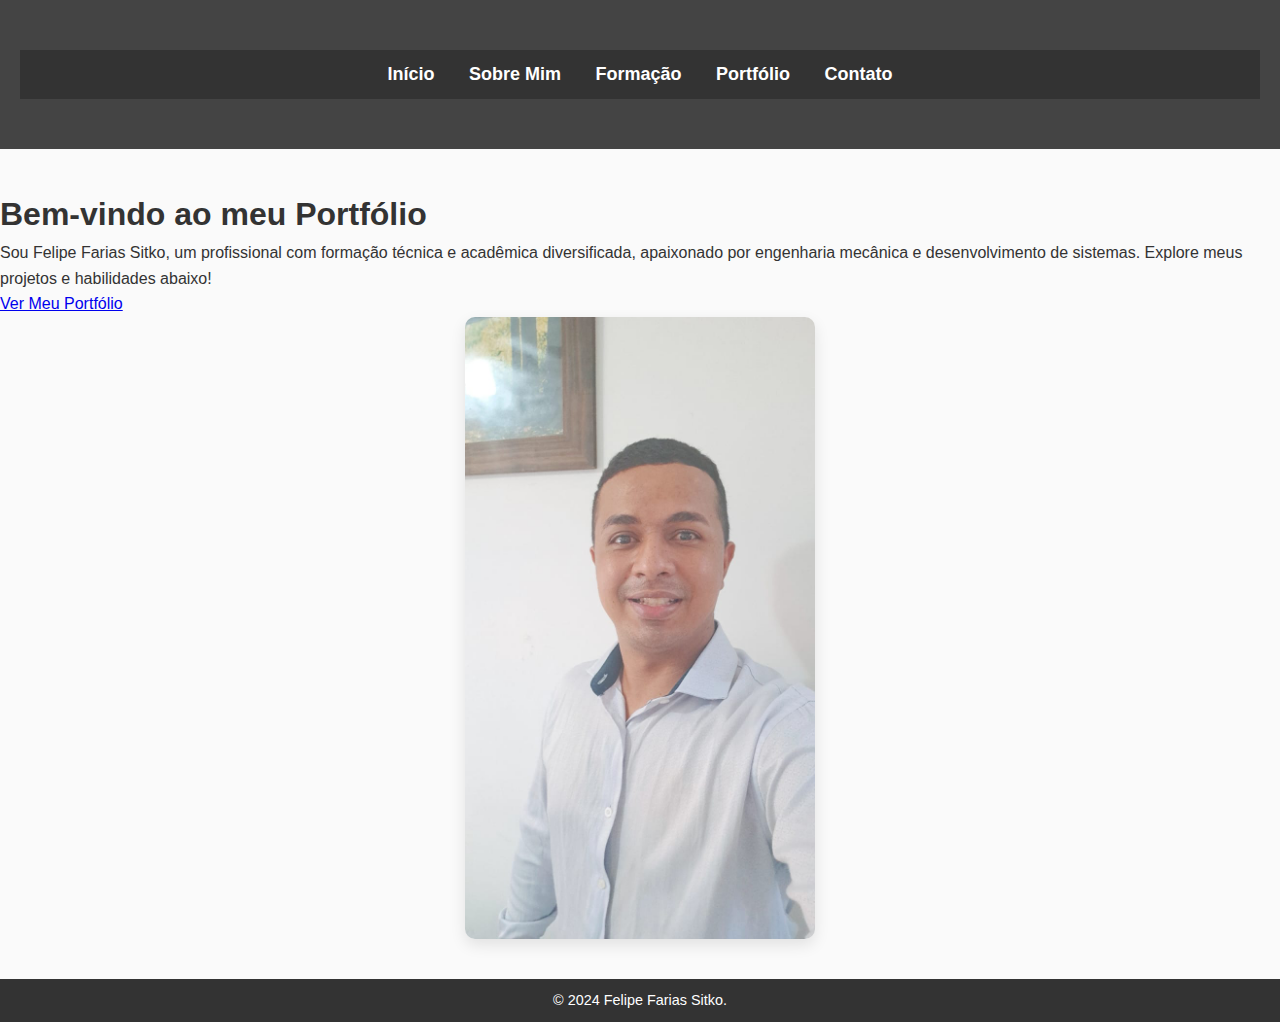
<file: index.html>
<!DOCTYPE html>
<html lang="pt-br">
<head>
  <meta charset="UTF-8">
  <meta name="viewport" content="width=device-width, initial-scale=1.0">
  <title>Portfólio - [Seu Nome]</title>
  <link rel="stylesheet" href="style.css">
</head>
<body>
  <header>
    <nav>
      <ul>
        <li><a href="index.html">Início</a></li>
        <li><a href="sobre-mim.html">Sobre Mim</a></li>
        <li><a href="formacao.html">Formação</a></li>
        <li><a href="portfolio.html">Portfólio</a></li>
        <li><a href="contato.html">Contato</a></li>
      </ul>
    </nav>
  </header>

  <section class="hero">
    <div class="hero-content">
      <h1>Bem-vindo ao meu Portfólio</h1>
      <p>Sou Felipe Farias Sitko, um profissional com formação técnica e acadêmica diversificada, 
        apaixonado por engenharia mecânica e desenvolvimento de sistemas. Explore meus projetos e habilidades abaixo!</p>
      <a href="portfolio.html" class="cta-button">Ver Meu Portfólio</a>
    </div>
    <img src="assets/images/minha-foto.jfif" alt="Minha Imagem" class="hero-image">
  </section>

  <footer>
    <p>&copy; 2024 Felipe Farias Sitko. </p>
  </footer>
</body>
</html>
</file>
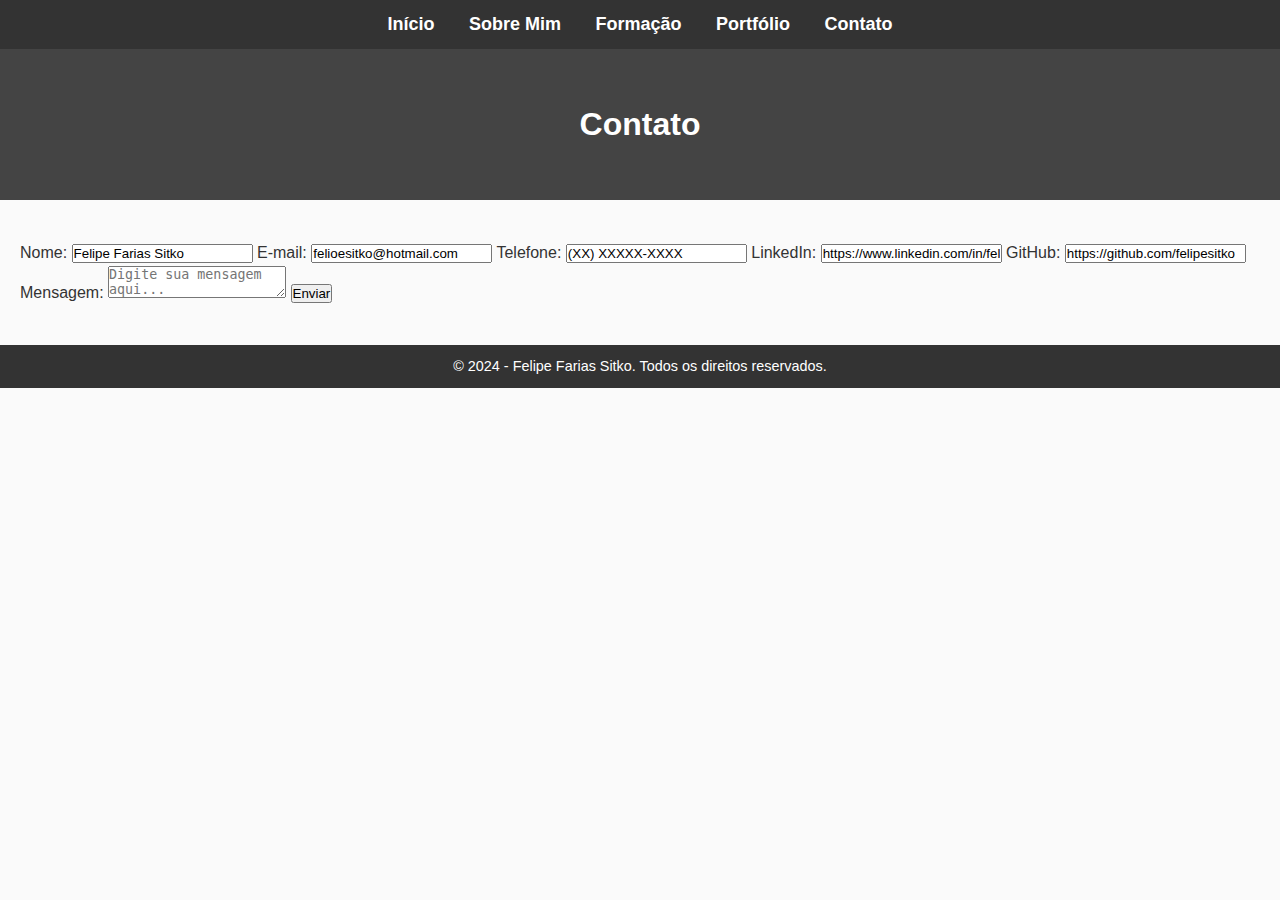
<file: contato.html>
<!DOCTYPE html>
<html lang="pt-BR">
<head>
    <meta charset="UTF-8">
    <meta name="viewport" content="width=device-width, initial-scale=1.0">
    <link rel="stylesheet" href="style.css">
    <title>Contato</title>
</head>
<body>
    <nav>
        <ul>
            <li><a href="index.html">Início</a></li>
            <li><a href="sobre-mim.html">Sobre Mim</a></li>
            <li><a href="formacao.html">Formação</a></li>
            <li><a href="portfolio.html">Portfólio</a></li>
            <li><a href="contato.html">Contato</a></li>
        </ul>
    </nav>
    <header>
        <h1>Contato</h1>
    </header>
    <main>
        <form>
            <label for="nome">Nome:</label>
            <input type="text" id="nome" name="nome" value="Felipe Farias Sitko" readonly>
            
            <label for="email">E-mail:</label>
            <input type="email" id="email" name="email" value="felioesitko@hotmail.com" readonly>
            
            <label for="telefone">Telefone:</label>
            <input type="tel" id="telefone" name="telefone" value="(XX) XXXXX-XXXX" readonly>
            
            <label for="linkedin">LinkedIn:</label>
            <input type="text" id="linkedin" name="linkedin" value="https://www.linkedin.com/in/felipe-sitko" readonly>
            
            <label for="github">GitHub:</label>
            <input type="text" id="github" name="github" value="https://github.com/felipesitko" readonly>
            
            <label for="mensagem">Mensagem:</label>
            <textarea id="mensagem" name="mensagem" placeholder="Digite sua mensagem aqui..." required></textarea>
            
            <button type="submit">Enviar</button>
        </form>
    </main>
    <footer>
        <p>© 2024 - Felipe Farias Sitko. Todos os direitos reservados.</p>
    </footer>
</body>
</html>
</file>
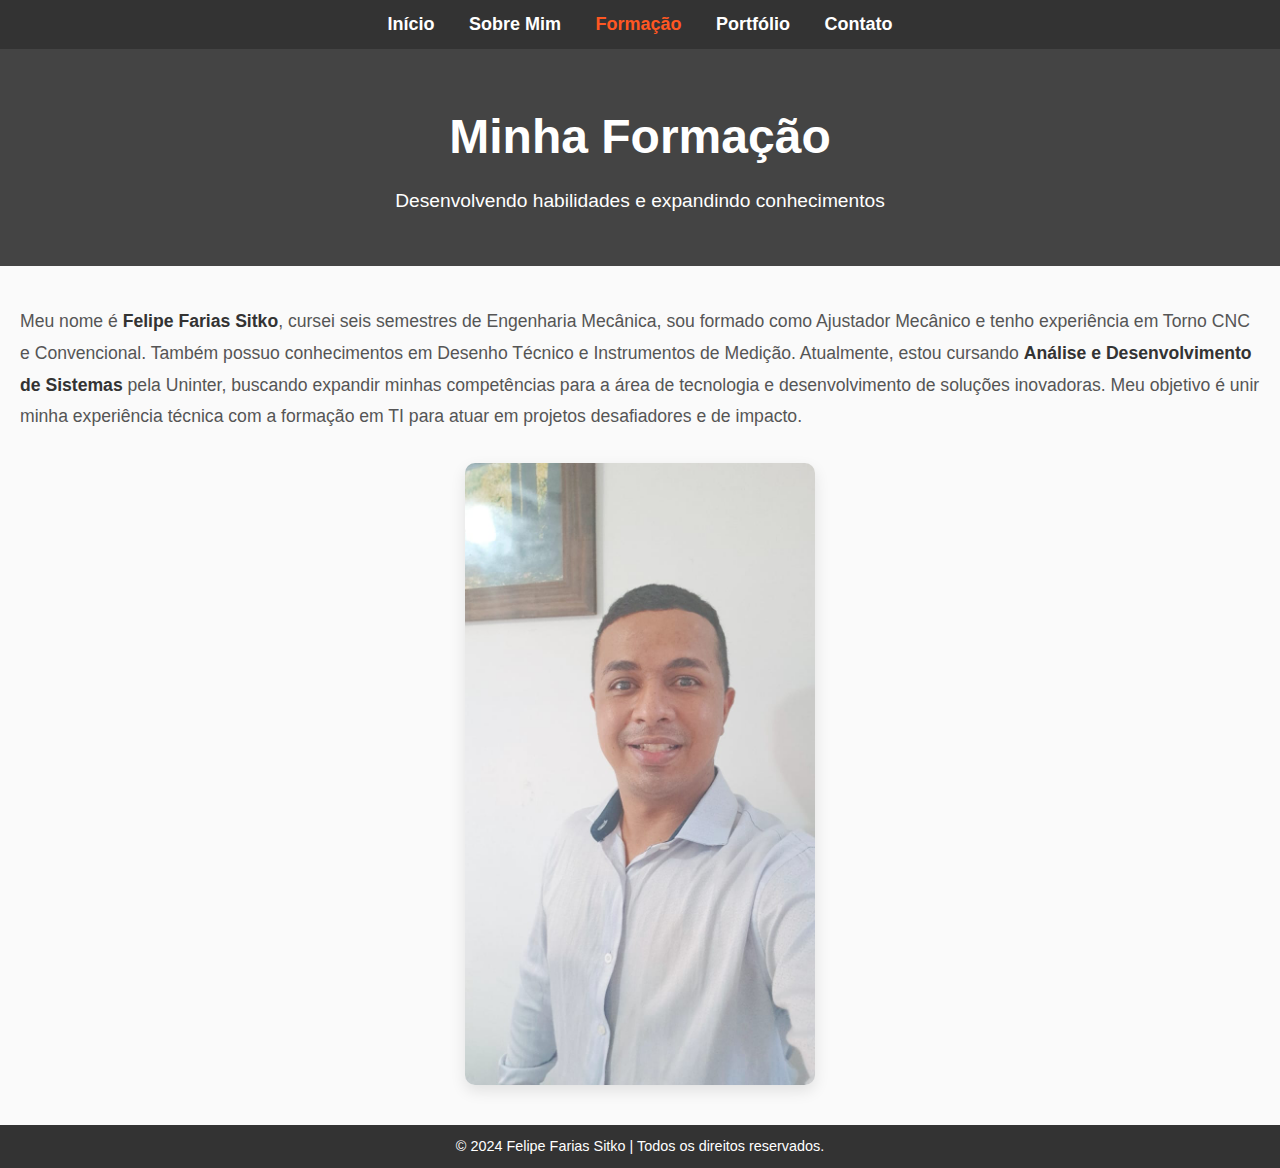
<file: formacao.html>
<!DOCTYPE html>
<html lang="pt-BR">
<head>
    <meta charset="UTF-8">
    <meta name="viewport" content="width=device-width, initial-scale=1.0">
    <link rel="stylesheet" href="style.css">
    <title>Formação</title>
</head>
<body>
    <nav>
        <ul>
            <li><a href="index.html">Início</a></li>
            <li><a href="sobre-mim.html">Sobre Mim</a></li>
            <li><a href="formacao.html" class="active">Formação</a></li>
            <li><a href="portfolio.html">Portfólio</a></li>
            <li><a href="contato.html">Contato</a></li>
        </ul>
    </nav>
    <header>
        <div class="header-content">
            <h1>Minha Formação</h1>
            <p>Desenvolvendo habilidades e expandindo conhecimentos</p>
        </div>
    </header>
    <main>
        <section class="content">
            <p>Meu nome é <strong>Felipe Farias Sitko</strong>, cursei seis semestres de Engenharia Mecânica, sou formado como Ajustador Mecânico e tenho experiência em Torno CNC e Convencional. Também possuo conhecimentos em Desenho Técnico e Instrumentos de Medição. Atualmente, estou cursando <strong>Análise e Desenvolvimento de Sistemas</strong> pela Uninter, buscando expandir minhas competências para a área de tecnologia e desenvolvimento de soluções inovadoras. Meu objetivo é unir minha experiência técnica com a formação em TI para atuar em projetos desafiadores e de impacto.</p>
        </section>
        <section class="image-container">
            <img src="assets/images/minha-foto.jfif" alt="Minha Imagem" class="hero-image">
        </section>
    </main>
    <footer>
        <p>&copy; 2024 Felipe Farias Sitko | Todos os direitos reservados.</p>
    </footer>
</body>
</html>
</file>
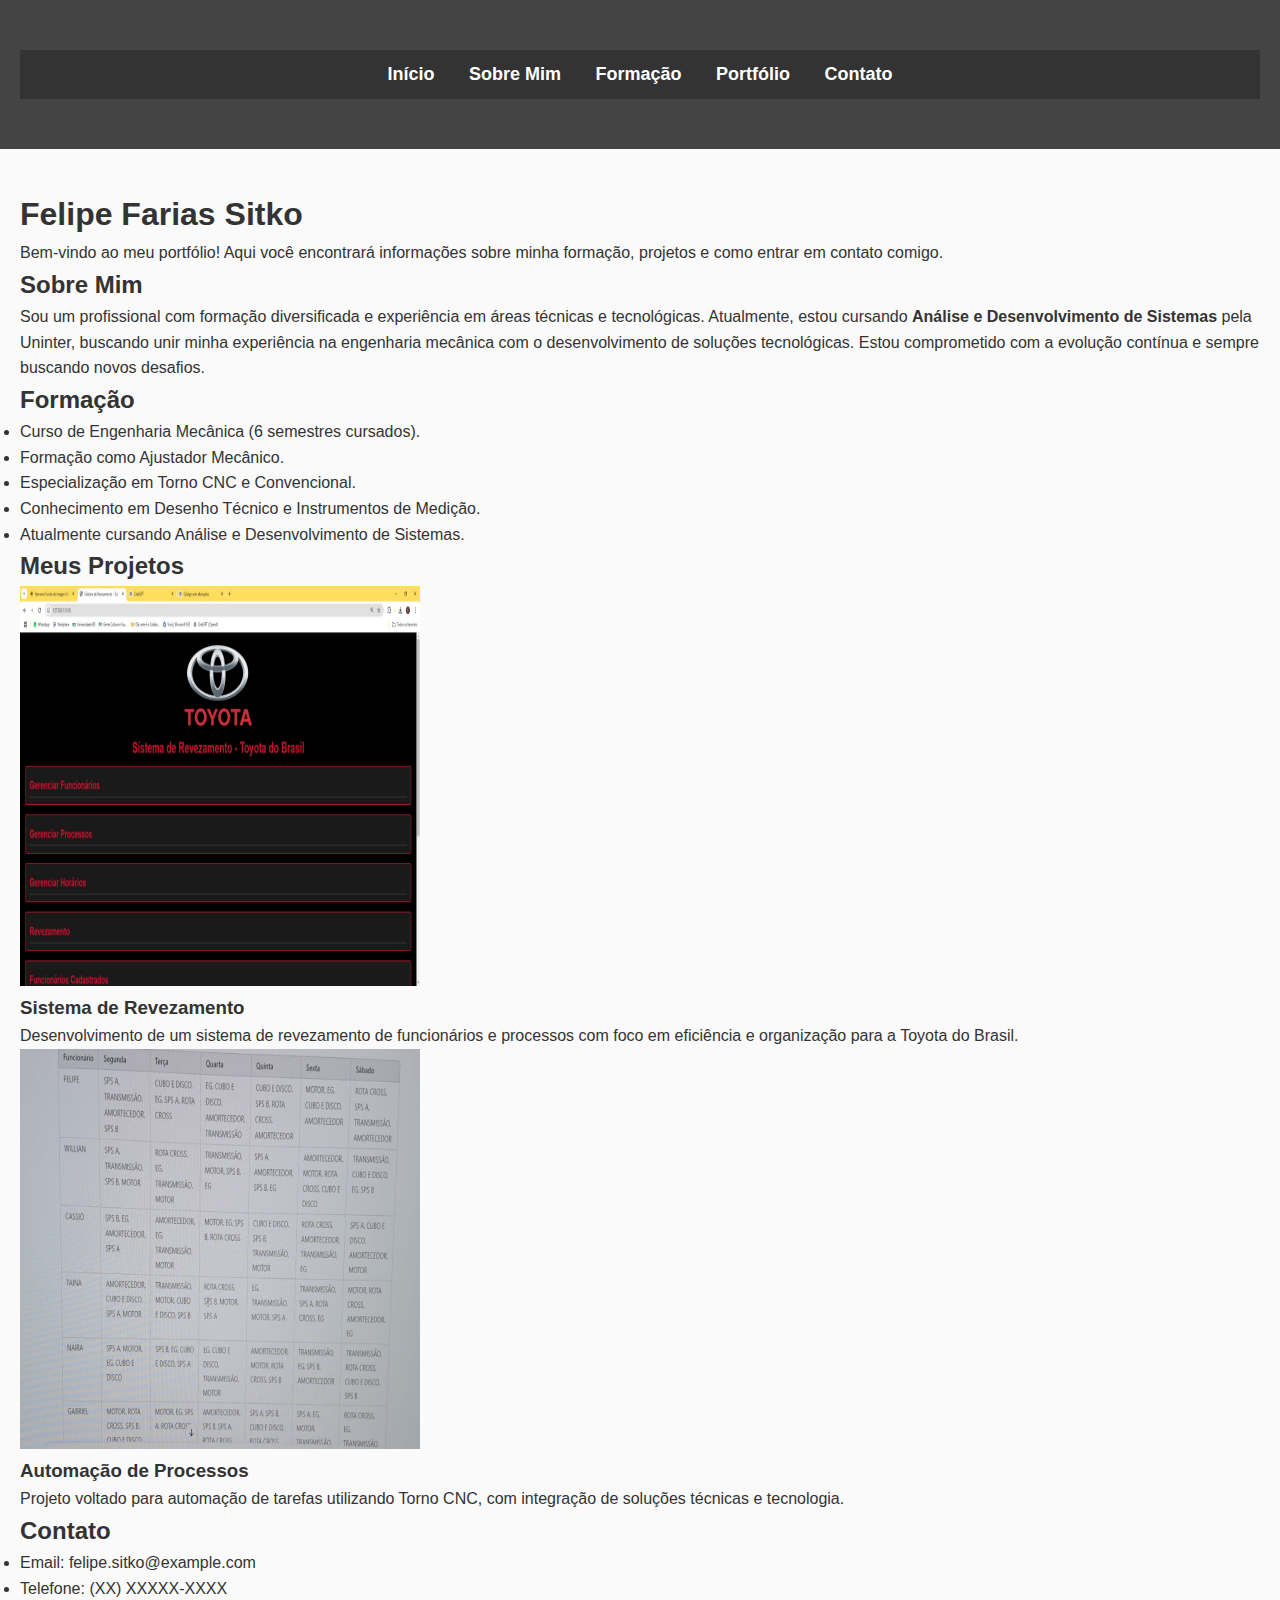
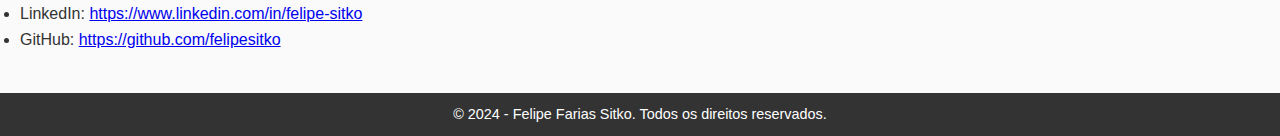
<file: portfolio.html>
<!DOCTYPE html>
<html lang="pt-BR">
<head>
    <meta charset="UTF-8">
    <meta name="viewport" content="width=device-width, initial-scale=1.0">
    <title>Portfólio - Felipe Farias Sitko</title>
    <link rel="stylesheet" href="style.css">
</head>
<body>
    <header>
        <nav>
            <ul>
                <li><a href="index.html">Início</a></li>
                <li><a href="sobre-mim.html">Sobre Mim</a></li>
                <li><a href="formacao.html">Formação</a></li>
                <li><a href="portfolio.html">Portfólio</a></li>
                <li><a href="contato.html">Contato</a></li>
            </ul>
        </nav>
    </header>
    <main>
        <section>
            <h1>Felipe Farias Sitko</h1>
            <p>Bem-vindo ao meu portfólio! Aqui você encontrará informações sobre minha formação, projetos e como entrar em contato comigo.</p>
        </section>
        <section>
            <h2>Sobre Mim</h2>
            <p>
                Sou um profissional com formação diversificada e experiência em áreas técnicas e tecnológicas. Atualmente, estou cursando 
                <strong>Análise e Desenvolvimento de Sistemas</strong> pela Uninter, buscando unir minha experiência na engenharia mecânica 
                com o desenvolvimento de soluções tecnológicas. Estou comprometido com a evolução contínua e sempre buscando novos desafios.
            </p>
        </section>
        <section>
            <h2>Formação</h2>
            <ul>
                <li>Curso de Engenharia Mecânica (6 semestres cursados).</li>
                <li>Formação como Ajustador Mecânico.</li>
                <li>Especialização em Torno CNC e Convencional.</li>
                <li>Conhecimento em Desenho Técnico e Instrumentos de Medição.</li>
                <li>Atualmente cursando Análise e Desenvolvimento de Sistemas.</li>
            </ul>
        </section>
        <section>
            <h2>Meus Projetos</h2>
            <div class="projetos">
                <div class="projeto">
                    <img src="assets/images/sistema-revezamento1.jfif" alt="Projeto 1"width="400" height="400">
                    <h3>Sistema de Revezamento</h3>
                    <p>Desenvolvimento de um sistema de revezamento de funcionários e processos com foco em eficiência e organização para a Toyota do Brasil.</p>
                </div>
                <div class="projeto">
                    <img src="assets/images/sistema-revezamento2.jfif" alt="Projeto 2"width="400" height="400">
                    <h3>Automação de Processos</h3>
                    <p>Projeto voltado para automação de tarefas utilizando Torno CNC, com integração de soluções técnicas e tecnologia.</p>
                </div>
            </div>
        </section>
        <section>
            <h2>Contato</h2>
            <ul>
                <li>Email: felipe.sitko@example.com</li>
                <li>Telefone: (XX) XXXXX-XXXX</li>
                <li>LinkedIn: <a href="https://www.linkedin.com/in/felipe-sitko">https://www.linkedin.com/in/felipe-sitko</a></li>
                <li>GitHub: <a href="https://github.com/felipesitko">https://github.com/felipesitko</a></li>
            </ul>
        </section>
    </main>
    <footer>
        <p>© 2024 - Felipe Farias Sitko. Todos os direitos reservados.</p>
    </footer>
</body>
</html>
</file>
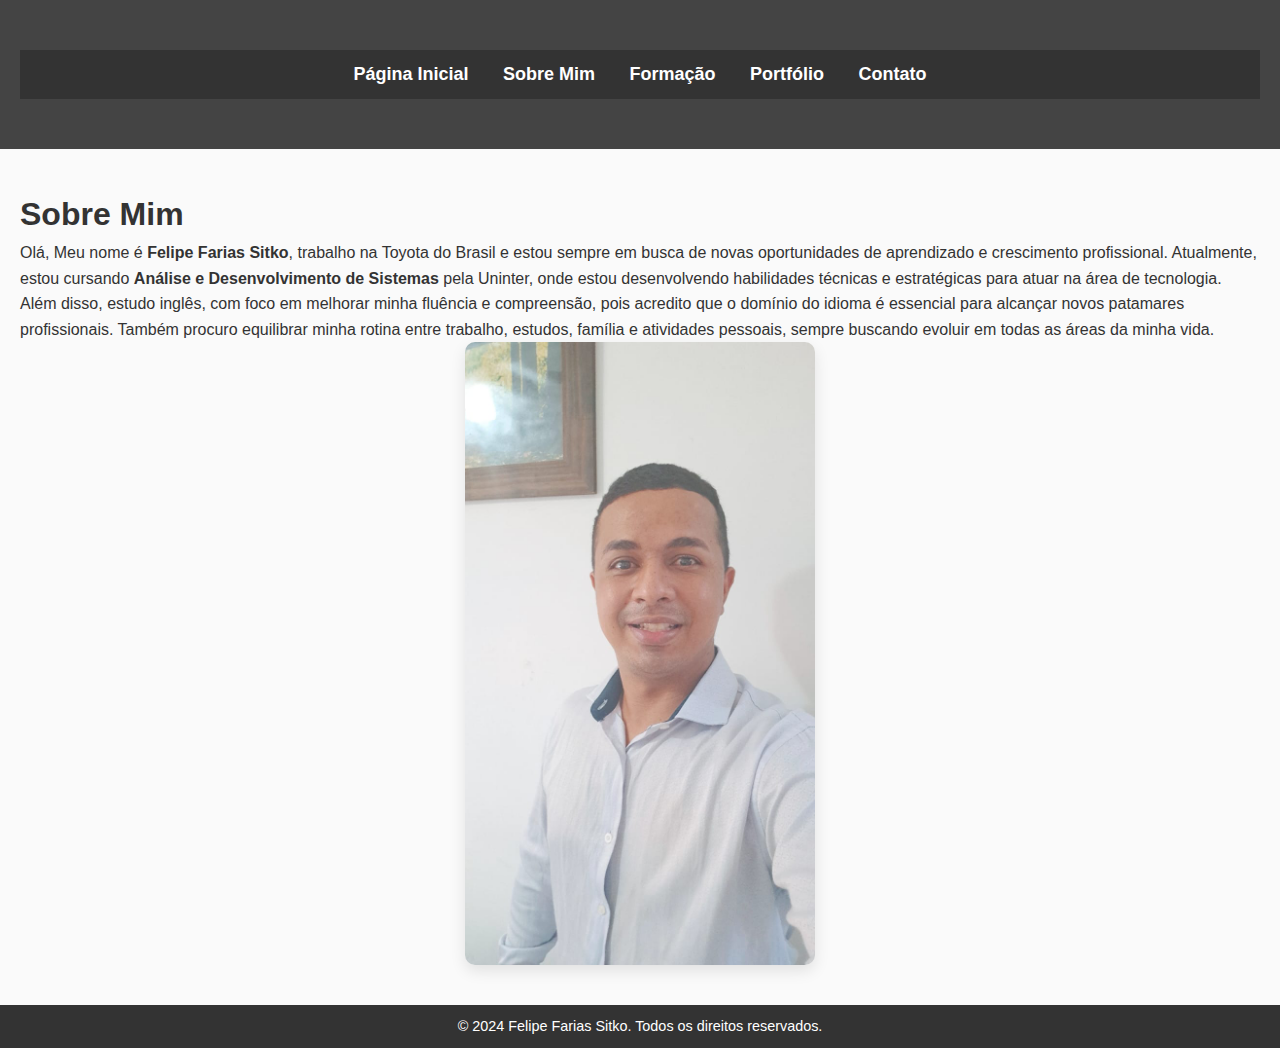
<file: sobre-mim.html>
<!DOCTYPE html>
<html lang="pt-BR">
<head>
    <meta charset="UTF-8">
    <meta name="viewport" content="width=device-width, initial-scale=1.0">
    <link rel="stylesheet" href="style.css">
    <title>Sobre Mim</title>
</head>
<body>
    <header>
        <nav>
            <ul>
                <li><a href="index.html">Página Inicial</a></li>
                <li><a href="sobre-mim.html">Sobre Mim</a></li>
                <li><a href="formacao.html">Formação</a></li>
                <li><a href="portfolio.html">Portfólio</a></li>
                <li><a href="contato.html">Contato</a></li>
            </ul>
        </nav>
    </header>

    <main>
        <section class="sobre">
            <div class="sobre-texto">
                <h1>Sobre Mim</h1>
                <p>Olá, Meu nome é <strong>Felipe Farias Sitko</strong>, trabalho na Toyota do Brasil e estou sempre em busca de novas oportunidades de aprendizado e crescimento profissional. Atualmente, estou cursando <strong>Análise e Desenvolvimento de Sistemas</strong> pela Uninter, onde estou desenvolvendo habilidades técnicas e estratégicas para atuar na área de tecnologia.</p>
                <p>Além disso, estudo inglês, com foco em melhorar minha fluência e compreensão, pois acredito que o domínio do idioma é essencial para alcançar novos patamares profissionais. Também procuro equilibrar minha rotina entre trabalho, estudos, família e atividades pessoais, sempre buscando evoluir em todas as áreas da minha vida.</p>
            </div>
            <div class="sobre-imagem">
                <img src="assets/images/minha-foto.jfif" alt="Minha Imagem" class="hero-image">
            </div>
        </section>
    </main>

    <footer>
        <p>&copy; 2024 Felipe Farias Sitko. Todos os direitos reservados.</p>
    </footer>
</body>
</html>
</file>
<file: style.css>
/* Resetando alguns estilos padrões */
* {
    margin: 0;
    padding: 0;
    box-sizing: border-box;
}

/* Estilo para o corpo da página */
body {
    font-family: 'Arial', sans-serif;
    background-color: #fafafa;
    color: #333;
    line-height: 1.6;
    padding: 0;
    margin: 0;
}

/* Navegação */
nav {
    background-color: #333;
    padding: 10px 0;
    text-align: center;
}

nav ul {
    list-style-type: none;
}

nav ul li {
    display: inline-block;
    margin: 0 15px;
}

nav ul li a {
    color: #fff;
    text-decoration: none;
    font-size: 18px;
    font-weight: bold;
    transition: color 0.3s ease;
}

nav ul li a:hover,
nav ul li a.active {
    color: #ff5722; /* Cor de destaque */
}

/* Cabeçalho */
header {
    background-color: #444;
    color: white;
    text-align: center;
    padding: 50px 20px;
    margin-bottom: 40px;
}

.header-content h1 {
    font-size: 3em;
}

.header-content p {
    font-size: 1.2em;
    margin-top: 10px;
}

/* Seção principal */
main {
    padding: 0 20px;
}

.content {
    margin-bottom: 30px;
    font-size: 1.1em;
}

.content p {
    line-height: 1.8;
    color: #555;
}

.content strong {
    color: #333;
}

/* Estilo da imagem */
.hero-image {
    width: 100%;
    max-width: 350px;
    border-radius: 10px;
    margin: 0 auto;
    display: block;
    box-shadow: 0 6px 15px rgba(0, 0, 0, 0.1);
}

/* Rodapé */
footer {
    background-color: #333;
    color: #fff;
    text-align: center;
    padding: 10px 0;
    margin-top: 40px;
}

footer p {
    font-size: 0.9em;
}

/* Responsividade */
@media (max-width: 768px) {
    header {
        padding: 30px 20px;
    }

    .header-content h1 {
        font-size: 2.5em;
    }

    .header-content p {
        font-size: 1em;
    }

    .hero-image {
        max-width: 250px;
    }
}
</file>
